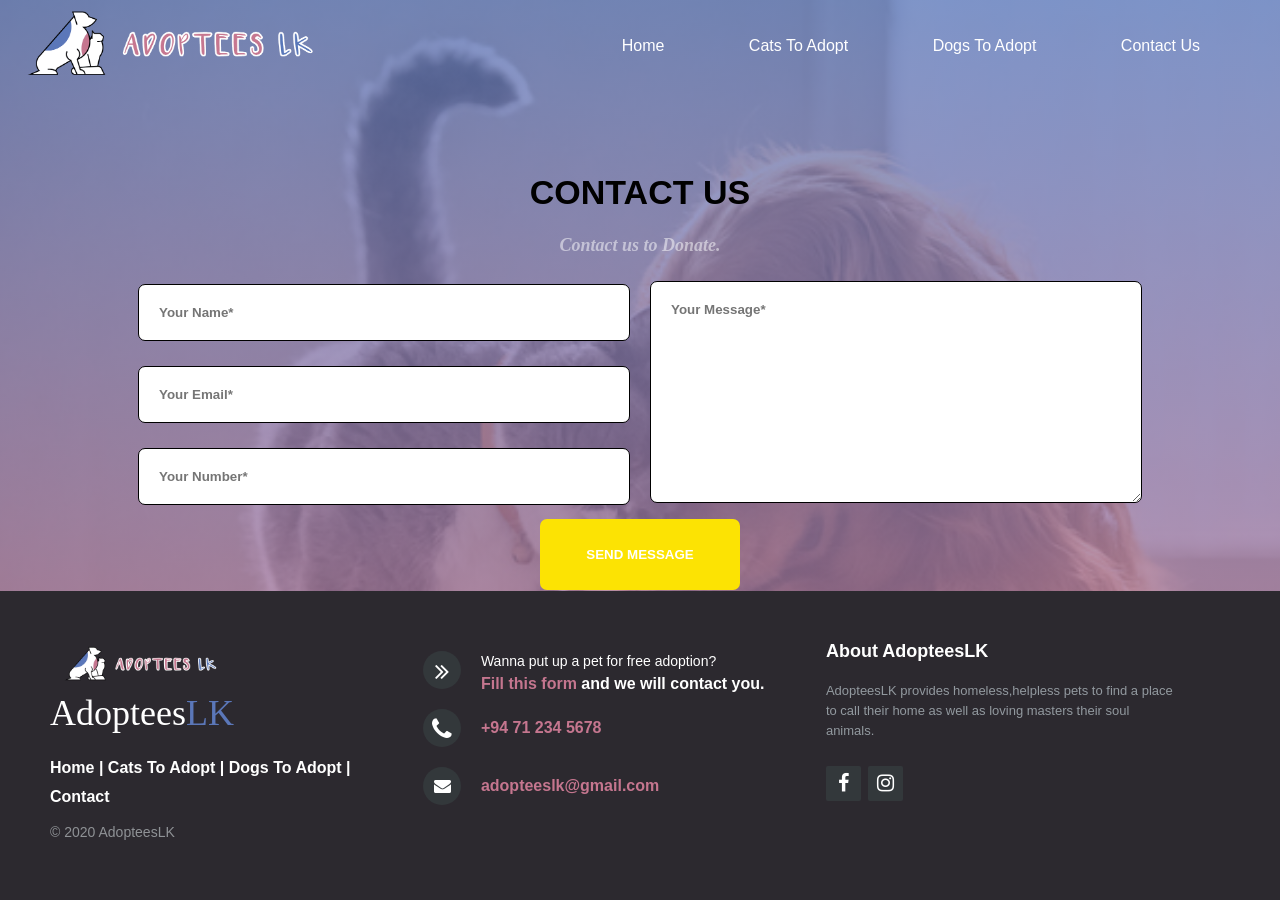
<file: Contact.html>
<!DOCTYPE html>
<html>
<head>
<title>Contact Us</title>
<link rel="stylesheet" type="text/css" href="style.css">
<link rel="stylesheet" href="https://maxcdn.bootstrapcdn.com/font-awesome/4.7.0/css/font-awesome.min.css">
 <script src="https://code.jquery.com/jquery-3.3.1.js"></script>
</head>
<body>
			<div class="wrapper">
            <header>

                  <nav>

                        <div class="menu-icon">
                              <i class="fa fa-bars fa-2x"></i>
                        </div>

                        <div class="logo">
                              <a href="index.html"><img class="logo" src="images/logo.png"></a>
                        </div>

                        <div class="menu">
                              <ul>
                                    <li><a href="index.html">Home</a></li>
                                    <li><a href="Cats.html">Cats To Adopt</a></li>
                                    <li><a href="Dogs.html">Dogs To Adopt</a></li>
                                    <li><a href="Contact.html">Contact Us</a></li>
                              </ul>
                        </div>
                  </nav>

<div class="title">
		<h1>Contact Us</h1>
	</div>

	<div class="subheading">
		<h2>Contact us to Donate.</h2>		
	</div>


		<form method="POST" action="contactUs.php">
			<table align="center">
				<tr><td><input class="textbox" type="text" name="name" placeholder ="Your Name*"></td>
				<td rowspan="3" align="center"><textarea name="msg" class="textbox" rows="12" cols="30" placeholder="Your Message*"></textarea></td> </tr>

				<tr><td><input class="textbox" type="email" name="email" placeholder="Your Email*"></td></tr>
				<tr><td><input class="textbox" type="text" name="num" placeholder="Your Number*"></td></tr>
				<tr><td colspan="2" align="center"><button type="submit" id="submitButton">Send Message</button></td></tr>
			</table>
		</form>

            </header>
	
	<script type="text/javascript">

      // Menu-toggle button

      $(document).ready(function() {
            $(".menu-icon").on("click", function() {
                  $("nav ul").toggleClass("showing");
            });
      });

      // Scrolling Effect

      $(window).on("scroll", function() {
            if($(window).scrollTop()) {
                  $('nav').addClass('black');
            }

            else {
                  $('nav').removeClass('black');
            }
      })


      </script>
	
   <footer class="footer-distributed">
 
                  <div class="footer-left">
                   <img src="images/logo.png">
                        <h3>Adoptees<span>LK</span></h3>
 
                        <p class="footer-links">
                              <a href="index.html">Home</a>
                              |
                              <a href="Cats.html">Cats To Adopt</a>
                              |
                              <a href="dogs.html">Dogs To Adopt</a>
                              |
                              <a href="Contact.html">Contact</a>
                        </p>
 
                        <p class="footer-company-name">© 2020 AdopteesLK</p>
                  </div>
 
                  <div class="footer-center">
                        <div>
                              <i class="fa fa-angle-double-right"></i>
                                <p><span>Wanna put up a pet for free adoption?</span>
                                   <a href="https://bit.ly/adopteeslk?fbclid=IwAR0sitQP8hI0_l4h0mlBnDjtfOB4euA0mHk9pgZjZD3GdSNDlH-YTJh93Uk" target="_blank" >Fill this form</a> and we will contact you.</p>
                        </div>
 
                        <div>
                              <i class="fa fa-phone"></i>
                              <p><a href="tel:+94 71 234 5678">+94 71 234 5678</a></p>
                        </div>
                        <div>
                              <i class="fa fa-envelope"></i>
                              <p><a href="mailto:adopteeslk@gmail.com">adopteeslk@gmail.com</a></p>
                        </div>
                  </div>
                  <div class="footer-right">
                        <p class="footer-company-about">
                              <span>About AdopteesLK</span>
                              AdopteesLK provides homeless,helpless pets to find a place to call their home as well as loving masters their soul animals.</p>
                        <div class="footer-icons">
                              <a href="https://www.facebook.com/adopteeslk" target="_blank"><i class="fa fa-facebook"></i></a>      
                              <a href="https://www.instagram.com/adopteeslk" target="_blank"><i class="fa fa-instagram"></i></a>
                        </div>
                  </div>
            </footer>

</body>
</html>
</file>
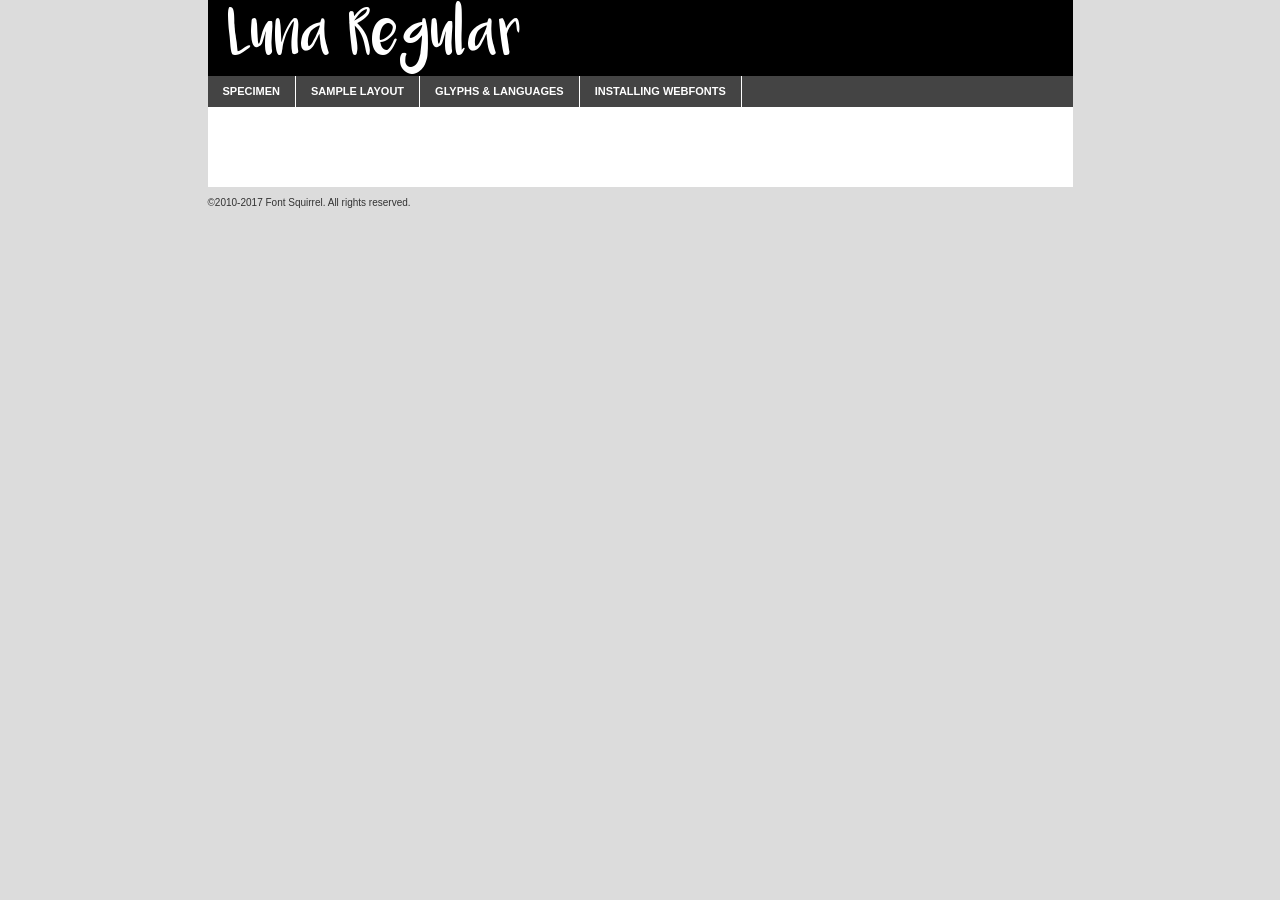
<file: Fonts/luna-demo.html>
<!DOCTYPE html PUBLIC "-//W3C//DTD XHTML 1.0 Transitional//EN"
	"http://www.w3.org/TR/xhtml1/DTD/xhtml1-transitional.dtd">

<html xmlns="http://www.w3.org/1999/xhtml" xml:lang="en" lang="en">
<head>
	<meta http-equiv="Content-Type" content="text/html; charset=utf-8" />
	<script src="http://ajax.googleapis.com/ajax/libs/jquery/1.7.2/jquery.min.js" type="text/javascript" charset="utf-8"></script>
	<script type="text/javascript">
	(function($){$.fn.easyTabs=function(option){var param=jQuery.extend({fadeSpeed:"fast",defaultContent:1,activeClass:'active'},option);$(this).each(function(){var thisId="#"+this.id;if(param.defaultContent==''){param.defaultContent=1;}
	if(typeof param.defaultContent=="number")
	{var defaultTab=$(thisId+" .tabs li:eq("+(param.defaultContent-1)+") a").attr('href').substr(1);}else{var defaultTab=param.defaultContent;}
	$(thisId+" .tabs li a").each(function(){var tabToHide=$(this).attr('href').substr(1);$("#"+tabToHide).addClass('easytabs-tab-content');});hideAll();changeContent(defaultTab);function hideAll(){$(thisId+" .easytabs-tab-content").hide();}
	function changeContent(tabId){hideAll();$(thisId+" .tabs li").removeClass(param.activeClass);$(thisId+" .tabs li a[href=#"+tabId+"]").closest('li').addClass(param.activeClass);if(param.fadeSpeed!="none")
	{$(thisId+" #"+tabId).fadeIn(param.fadeSpeed);}else{$(thisId+" #"+tabId).show();}}
	$(thisId+" .tabs li").click(function(){var tabId=$(this).find('a').attr('href').substr(1);changeContent(tabId);return false;});});}})(jQuery);
	</script>
	<link rel="stylesheet" href="specimen_files/specimen_stylesheet.css" type="text/css" charset="utf-8" />
	<link rel="stylesheet" href="stylesheet.css" type="text/css" charset="utf-8" />

	<style type="text/css">
					body{
				font-family: 'lunaregular';
							}
		</style>

	<title>Luna Regular Specimen</title>
	
	
	<script type="text/javascript" charset="utf-8">
		$(document).ready(function() {
			$('#container').easyTabs({defaultContent:1});
		});
	</script>
</head>

<body>
<div id="container">
	<div id="header">
		Luna Regular	</div>
	<ul class="tabs">
		<li><a href="#specimen">Specimen</a></li>
		<li><a href="#layout">Sample Layout</a></li>
				<li><a href="#glyphs">Glyphs &amp; Languages</a></li>
		<li><a href="#installing">Installing Webfonts</a></li>
		
	</ul>
	
	<div id="main_content">

		
			<div id="specimen">
		
				<div class="section">
					<div class="grid12 firstcol">
						<div class="huge">AaBb</div>
					</div>
				</div>
		
				<div class="section">
					<div class="glyph_range">A&#x200B;B&#x200b;C&#x200b;D&#x200b;E&#x200b;F&#x200b;G&#x200b;H&#x200b;I&#x200b;J&#x200b;K&#x200b;L&#x200b;M&#x200b;N&#x200b;O&#x200b;P&#x200b;Q&#x200b;R&#x200b;S&#x200b;T&#x200b;U&#x200b;V&#x200b;W&#x200b;X&#x200b;Y&#x200b;Z&#x200b;a&#x200b;b&#x200b;c&#x200b;d&#x200b;e&#x200b;f&#x200b;g&#x200b;h&#x200b;i&#x200b;j&#x200b;k&#x200b;l&#x200b;m&#x200b;n&#x200b;o&#x200b;p&#x200b;q&#x200b;r&#x200b;s&#x200b;t&#x200b;u&#x200b;v&#x200b;w&#x200b;x&#x200b;y&#x200b;z&#x200b;1&#x200b;2&#x200b;3&#x200b;4&#x200b;5&#x200b;6&#x200b;7&#x200b;8&#x200b;9&#x200b;0&#x200b;&amp;&#x200b;.&#x200b;,&#x200b;?&#x200b;!&#x200b;&#64;&#x200b;(&#x200b;)&#x200b;#&#x200b;$&#x200b;%&#x200b;*&#x200b;+&#x200b;-&#x200b;=&#x200b;:&#x200b;;</div>
				</div>
				<div class="section">
					<div class="grid12 firstcol">
						<table class="sample_table">
							<tr><td>10</td><td class="size10">abcdefghijklmnopqrstuvwxyzABCDEFGHIJKLMNOPQRSTUVWXYZ0123456789abcdefghijklmnopqrstuvwxyzABCDEFGHIJKLMNOPQRSTUVWXYZ0123456789abcdefghijklmnopqrstuvwxyzABCDEFGHIJKLMNOPQRSTUVWXYZ</td></tr>
							<tr><td>11</td><td class="size11">abcdefghijklmnopqrstuvwxyzABCDEFGHIJKLMNOPQRSTUVWXYZ0123456789abcdefghijklmnopqrstuvwxyzABCDEFGHIJKLMNOPQRSTUVWXYZ0123456789abcdefghijklmnopqrstuvwxyzABCDEFGHIJKLMNOPQRSTUVWXYZ</td></tr>
							<tr><td>12</td><td class="size12">abcdefghijklmnopqrstuvwxyzABCDEFGHIJKLMNOPQRSTUVWXYZ0123456789abcdefghijklmnopqrstuvwxyzABCDEFGHIJKLMNOPQRSTUVWXYZ0123456789abcdefghijklmnopqrstuvwxyzABCDEFGHIJKLMNOPQRSTUVWXYZ</td></tr>
							<tr><td>13</td><td class="size13">abcdefghijklmnopqrstuvwxyzABCDEFGHIJKLMNOPQRSTUVWXYZ0123456789abcdefghijklmnopqrstuvwxyzABCDEFGHIJKLMNOPQRSTUVWXYZ0123456789abcdefghijklmnopqrstuvwxyzABCDEFGHIJKLMNOPQRSTUVWXYZ</td></tr>
							<tr><td>14</td><td class="size14">abcdefghijklmnopqrstuvwxyzABCDEFGHIJKLMNOPQRSTUVWXYZ0123456789abcdefghijklmnopqrstuvwxyzABCDEFGHIJKLMNOPQRSTUVWXYZ0123456789abcdefghijklmnopqrstuvwxyzABCDEFGHIJKLMNOPQRSTUVWXYZ</td></tr>
							<tr><td>16</td><td class="size16">abcdefghijklmnopqrstuvwxyzABCDEFGHIJKLMNOPQRSTUVWXYZ0123456789abcdefghijklmnopqrstuvwxyzABCDEFGHIJKLMNOPQRSTUVWXYZ</td></tr>
							<tr><td>18</td><td class="size18">abcdefghijklmnopqrstuvwxyzABCDEFGHIJKLMNOPQRSTUVWXYZ0123456789abcdefghijklmnopqrstuvwxyzABCDEFGHIJKLMNOPQRSTUVWXYZ</td></tr>
							<tr><td>20</td><td class="size20">abcdefghijklmnopqrstuvwxyzABCDEFGHIJKLMNOPQRSTUVWXYZ0123456789abcdefghijklmnopqrstuvwxyzABCDEFGHIJKLMNOPQRSTUVWXYZ</td></tr>
							<tr><td>24</td><td class="size24">abcdefghijklmnopqrstuvwxyzABCDEFGHIJKLMNOPQRSTUVWXYZ0123456789abcdefghijklmnopqrstuvwxyzABCDEFGHIJKLMNOPQRSTUVWXYZ</td></tr>
							<tr><td>30</td><td class="size30">abcdefghijklmnopqrstuvwxyzABCDEFGHIJKLMNOPQRSTUVWXYZ0123456789abcdefghijklmnopqrstuvwxyzABCDEFGHIJKLMNOPQRSTUVWXYZ</td></tr>
							<tr><td>36</td><td class="size36">abcdefghijklmnopqrstuvwxyzABCDEFGHIJKLMNOPQRSTUVWXYZ0123456789abcdefghijklmnopqrstuvwxyzABCDEFGHIJKLMNOPQRSTUVWXYZ</td></tr>
							<tr><td>48</td><td class="size48">abcdefghijklmnopqrstuvwxyzABCDEFGHIJKLMNOPQRSTUVWXYZ0123456789abcdefghijklmnopqrstuvwxyzABCDEFGHIJKLMNOPQRSTUVWXYZ</td></tr>
							<tr><td>60</td><td class="size60">abcdefghijklmnopqrstuvwxyzABCDEFGHIJKLMNOPQRSTUVWXYZ0123456789abcdefghijklmnopqrstuvwxyzABCDEFGHIJKLMNOPQRSTUVWXYZ</td></tr>
							<tr><td>72</td><td class="size72">abcdefghijklmnopqrstuvwxyzABCDEFGHIJKLMNOPQRSTUVWXYZ0123456789abcdefghijklmnopqrstuvwxyzABCDEFGHIJKLMNOPQRSTUVWXYZ</td></tr>
							<tr><td>90</td><td class="size90">abcdefghijklmnopqrstuvwxyzABCDEFGHIJKLMNOPQRSTUVWXYZ0123456789abcdefghijklmnopqrstuvwxyzABCDEFGHIJKLMNOPQRSTUVWXYZ</td></tr>
						</table>
				
					</div>
			
				</div>
		
		
		
								<div class="section" id="bodycomparison">


										<div id="xheight">
				<div class="fontbody">&#x25FC;&#x25FC;&#x25FC;&#x25FC;&#x25FC;&#x25FC;&#x25FC;&#x25FC;&#x25FC;&#x25FC;&#x25FC;&#x25FC;&#x25FC;&#x25FC;&#x25FC;&#x25FC;&#x25FC;&#x25FC;&#x25FC;&#x25FC;&#x25FC;&#x25FC;&#x25FC;&#x25FC;&#x25FC;&#x25FC;&#x25FC;&#x25FC;&#x25FC;&#x25FC;&#x25FC;&#x25FC;&#x25FC;&#x25FC;&#x25FC;&#x25FC;&#x25FC;&#x25FC;&#x25FC;&#x25FC;&#x25FC;&#x25FC;&#x25FC;&#x25FC;&#x25FC;&#x25FC;&#x25FC;&#x25FC;&#x25FC;&#x25FC;&#x25FC;&#x25FC;&#x25FC;&#x25FC;&#x25FC;&#x25FC;&#x25FC;&#x25FC;&#x25FC;&#x25FC;&#x25FC;&#x25FC;&#x25FC;&#x25FC;&#x25FC;&#x25FC;&#x25FC;&#x25FC;&#x25FC;&#x25FC;&#x25FC;&#x25FC;&#x25FC;&#x25FC;&#x25FC;&#x25FC;&#x25FC;&#x25FC;&#x25FC;&#x25FC;&#x25FC;&#x25FC;&#x25FC;&#x25FC;&#x25FC;&#x25FC;&#x25FC;&#x25FC;&#x25FC;&#x25FC;&#x25FC;&#x25FC;&#x25FC;&#x25FC;&#x25FC;&#x25FC;&#x25FC;&#x25FC;&#x25FC;body</div><div class="arialbody">body</div><div class="verdanabody">body</div><div class="georgiabody">body</div></div>
										<div class="fontbody" style="z-index:1">
											body<span>Luna Regular</span>
										</div>
										<div class="arialbody" style="z-index:1">
											body<span>Arial</span>
										</div>
										<div class="verdanabody" style="z-index:1">
											body<span>Verdana</span>
										</div>
										<div class="georgiabody" style="z-index:1">
											body<span>Georgia</span>
										</div>



								</div>
		
		
				<div class="section psample psample_row1" id="">
					
					<div class="grid2 firstcol">
						<p class="size10"><span>10.</span>Aenean lacinia bibendum nulla sed consectetur. Fusce dapibus, tellus ac cursus commodo, tortor mauris condimentum nibh, ut fermentum massa justo sit amet risus. Nullam id dolor id nibh ultricies vehicula ut id elit. Cum sociis natoque penatibus et magnis dis parturient montes, nascetur ridiculus mus. Nulla vitae elit libero, a pharetra augue.</p>
			
					</div>
					<div class="grid3">
						<p class="size11"><span>11.</span>Aenean lacinia bibendum nulla sed consectetur. Fusce dapibus, tellus ac cursus commodo, tortor mauris condimentum nibh, ut fermentum massa justo sit amet risus. Nullam id dolor id nibh ultricies vehicula ut id elit. Cum sociis natoque penatibus et magnis dis parturient montes, nascetur ridiculus mus. Nulla vitae elit libero, a pharetra augue.</p>
			
					</div>
					<div class="grid3">
						<p class="size12"><span>12.</span>Aenean lacinia bibendum nulla sed consectetur. Fusce dapibus, tellus ac cursus commodo, tortor mauris condimentum nibh, ut fermentum massa justo sit amet risus. Nullam id dolor id nibh ultricies vehicula ut id elit. Cum sociis natoque penatibus et magnis dis parturient montes, nascetur ridiculus mus. Nulla vitae elit libero, a pharetra augue.</p>
			
					</div>
					<div class="grid4">
						<p class="size13"><span>13.</span>Aenean lacinia bibendum nulla sed consectetur. Fusce dapibus, tellus ac cursus commodo, tortor mauris condimentum nibh, ut fermentum massa justo sit amet risus. Nullam id dolor id nibh ultricies vehicula ut id elit. Cum sociis natoque penatibus et magnis dis parturient montes, nascetur ridiculus mus. Nulla vitae elit libero, a pharetra augue.</p>
			
					</div>
					<div class="white_blend"></div>
					
				</div>
				<div class="section psample psample_row2" id="">
					<div class="grid3 firstcol">
						<p class="size14"><span>14.</span>Aenean lacinia bibendum nulla sed consectetur. Fusce dapibus, tellus ac cursus commodo, tortor mauris condimentum nibh, ut fermentum massa justo sit amet risus. Nullam id dolor id nibh ultricies vehicula ut id elit. Cum sociis natoque penatibus et magnis dis parturient montes, nascetur ridiculus mus. Nulla vitae elit libero, a pharetra augue.</p>
			
					</div>
					<div class="grid4">
						<p class="size16"><span>16.</span>Aenean lacinia bibendum nulla sed consectetur. Fusce dapibus, tellus ac cursus commodo, tortor mauris condimentum nibh, ut fermentum massa justo sit amet risus. Nullam id dolor id nibh ultricies vehicula ut id elit. Cum sociis natoque penatibus et magnis dis parturient montes, nascetur ridiculus mus. Nulla vitae elit libero, a pharetra augue.</p>
			
					</div>
					<div class="grid5">
						<p class="size18"><span>18.</span>Aenean lacinia bibendum nulla sed consectetur. Fusce dapibus, tellus ac cursus commodo, tortor mauris condimentum nibh, ut fermentum massa justo sit amet risus. Nullam id dolor id nibh ultricies vehicula ut id elit. Cum sociis natoque penatibus et magnis dis parturient montes, nascetur ridiculus mus. Nulla vitae elit libero, a pharetra augue.</p>
			
					</div>

					<div class="white_blend"></div>

				</div>
				
				<div class="section psample psample_row3" id="">
					<div class="grid5 firstcol">
						<p class="size20"><span>20.</span>Aenean lacinia bibendum nulla sed consectetur. Fusce dapibus, tellus ac cursus commodo, tortor mauris condimentum nibh, ut fermentum massa justo sit amet risus. Nullam id dolor id nibh ultricies vehicula ut id elit. Cum sociis natoque penatibus et magnis dis parturient montes, nascetur ridiculus mus. Nulla vitae elit libero, a pharetra augue.</p>
					</div>
					<div class="grid7">
						<p class="size24"><span>24.</span>Aenean lacinia bibendum nulla sed consectetur. Fusce dapibus, tellus ac cursus commodo, tortor mauris condimentum nibh, ut fermentum massa justo sit amet risus. Nullam id dolor id nibh ultricies vehicula ut id elit. Cum sociis natoque penatibus et magnis dis parturient montes, nascetur ridiculus mus. Nulla vitae elit libero, a pharetra augue.</p>
					</div>
					
					<div class="white_blend"></div>
					
				</div>
				
				<div class="section psample psample_row4" id="">
					<div class="grid12 firstcol">
						<p class="size30"><span>30.</span>Aenean lacinia bibendum nulla sed consectetur. Fusce dapibus, tellus ac cursus commodo, tortor mauris condimentum nibh, ut fermentum massa justo sit amet risus. Nullam id dolor id nibh ultricies vehicula ut id elit. Cum sociis natoque penatibus et magnis dis parturient montes, nascetur ridiculus mus. Nulla vitae elit libero, a pharetra augue.</p>
					</div>
					<div class="white_blend"></div>
					
				</div>
				
				
				
				<div class="section psample psample_row1 fullreverse">
					<div class="grid2 firstcol">
						<p class="size10"><span>10.</span>Aenean lacinia bibendum nulla sed consectetur. Fusce dapibus, tellus ac cursus commodo, tortor mauris condimentum nibh, ut fermentum massa justo sit amet risus. Nullam id dolor id nibh ultricies vehicula ut id elit. Cum sociis natoque penatibus et magnis dis parturient montes, nascetur ridiculus mus. Nulla vitae elit libero, a pharetra augue.</p>
			
					</div>
					<div class="grid3">
						<p class="size11"><span>11.</span>Aenean lacinia bibendum nulla sed consectetur. Fusce dapibus, tellus ac cursus commodo, tortor mauris condimentum nibh, ut fermentum massa justo sit amet risus. Nullam id dolor id nibh ultricies vehicula ut id elit. Cum sociis natoque penatibus et magnis dis parturient montes, nascetur ridiculus mus. Nulla vitae elit libero, a pharetra augue.</p>
			
					</div>
					<div class="grid3">
						<p class="size12"><span>12.</span>Aenean lacinia bibendum nulla sed consectetur. Fusce dapibus, tellus ac cursus commodo, tortor mauris condimentum nibh, ut fermentum massa justo sit amet risus. Nullam id dolor id nibh ultricies vehicula ut id elit. Cum sociis natoque penatibus et magnis dis parturient montes, nascetur ridiculus mus. Nulla vitae elit libero, a pharetra augue.</p>
			
					</div>
					<div class="grid4">
						<p class="size13"><span>13.</span>Aenean lacinia bibendum nulla sed consectetur. Fusce dapibus, tellus ac cursus commodo, tortor mauris condimentum nibh, ut fermentum massa justo sit amet risus. Nullam id dolor id nibh ultricies vehicula ut id elit. Cum sociis natoque penatibus et magnis dis parturient montes, nascetur ridiculus mus. Nulla vitae elit libero, a pharetra augue.</p>
			
					</div>
					<div class="black_blend"></div>
					
				</div>
				
				<div class="section psample psample_row2 fullreverse">
					<div class="grid3 firstcol">
						<p class="size14"><span>14.</span>Aenean lacinia bibendum nulla sed consectetur. Fusce dapibus, tellus ac cursus commodo, tortor mauris condimentum nibh, ut fermentum massa justo sit amet risus. Nullam id dolor id nibh ultricies vehicula ut id elit. Cum sociis natoque penatibus et magnis dis parturient montes, nascetur ridiculus mus. Nulla vitae elit libero, a pharetra augue.</p>
			
					</div>
					<div class="grid4">
						<p class="size16"><span>16.</span>Aenean lacinia bibendum nulla sed consectetur. Fusce dapibus, tellus ac cursus commodo, tortor mauris condimentum nibh, ut fermentum massa justo sit amet risus. Nullam id dolor id nibh ultricies vehicula ut id elit. Cum sociis natoque penatibus et magnis dis parturient montes, nascetur ridiculus mus. Nulla vitae elit libero, a pharetra augue.</p>
			
					</div>
					<div class="grid5">
						<p class="size18"><span>18.</span>Aenean lacinia bibendum nulla sed consectetur. Fusce dapibus, tellus ac cursus commodo, tortor mauris condimentum nibh, ut fermentum massa justo sit amet risus. Nullam id dolor id nibh ultricies vehicula ut id elit. Cum sociis natoque penatibus et magnis dis parturient montes, nascetur ridiculus mus. Nulla vitae elit libero, a pharetra augue.</p>
			
					</div>
					<div class="black_blend"></div>

				</div>
				
				<div class="section psample fullreverse psample_row3" id="">
					<div class="grid5 firstcol">
						<p class="size20"><span>20.</span>Aenean lacinia bibendum nulla sed consectetur. Fusce dapibus, tellus ac cursus commodo, tortor mauris condimentum nibh, ut fermentum massa justo sit amet risus. Nullam id dolor id nibh ultricies vehicula ut id elit. Cum sociis natoque penatibus et magnis dis parturient montes, nascetur ridiculus mus. Nulla vitae elit libero, a pharetra augue.</p>
					</div>
					<div class="grid7">
						<p class="size24"><span>24.</span>Aenean lacinia bibendum nulla sed consectetur. Fusce dapibus, tellus ac cursus commodo, tortor mauris condimentum nibh, ut fermentum massa justo sit amet risus. Nullam id dolor id nibh ultricies vehicula ut id elit. Cum sociis natoque penatibus et magnis dis parturient montes, nascetur ridiculus mus. Nulla vitae elit libero, a pharetra augue.</p>
					</div>
					
					<div class="black_blend"></div>
					
				</div>
				
				<div class="section psample fullreverse psample_row4" id="" style="border-bottom: 20px #000 solid;">
					<div class="grid12 firstcol">
						<p class="size30"><span>30.</span>Aenean lacinia bibendum nulla sed consectetur. Fusce dapibus, tellus ac cursus commodo, tortor mauris condimentum nibh, ut fermentum massa justo sit amet risus. Nullam id dolor id nibh ultricies vehicula ut id elit. Cum sociis natoque penatibus et magnis dis parturient montes, nascetur ridiculus mus. Nulla vitae elit libero, a pharetra augue.</p>
					</div>
					<div class="black_blend"></div>
					
				</div>
				
				
				
				
			</div>
			
			<div id="layout">
				
				<div class="section">
					
					<div class="grid12 firstcol">
						<h1>Lorem Ipsum Dolor</h1>
						<h2>Etiam porta sem malesuada magna mollis euismod</h2>
						
						<p class="byline">By <a href="#link">Aenean Lacinia</a></p>
					</div>
				</div>
				<div class="section">
					<div class="grid8 firstcol">
						<p class="large">Donec sed odio dui. Morbi leo risus, porta ac consectetur ac, vestibulum at eros. Fusce dapibus, tellus ac cursus commodo, tortor mauris condimentum nibh, ut fermentum massa justo sit amet risus. </p>

						
						<h3>Pellentesque ornare sem</h3>

						<p>Maecenas sed diam eget risus varius blandit sit amet non magna. Maecenas faucibus mollis interdum. Donec ullamcorper nulla non metus auctor fringilla. Nullam id dolor id nibh ultricies vehicula ut id elit. Nullam id dolor id nibh ultricies vehicula ut id elit. </p>

						<p>Aenean eu leo quam. Pellentesque ornare sem lacinia quam venenatis vestibulum. Lorem ipsum dolor sit amet, consectetur adipiscing elit. Cum sociis natoque penatibus et magnis dis parturient montes, nascetur ridiculus mus. </p>

						<p>Nulla vitae elit libero, a pharetra augue. Praesent commodo cursus magna, vel scelerisque nisl consectetur et. Aenean lacinia bibendum nulla sed consectetur. </p>

						<p>Nullam quis risus eget urna mollis ornare vel eu leo. Nullam quis risus eget urna mollis ornare vel eu leo. Maecenas sed diam eget risus varius blandit sit amet non magna. Donec ullamcorper nulla non metus auctor fringilla. </p>

						<h3>Cras mattis consectetur</h3>

						<p>Aenean eu leo quam. Pellentesque ornare sem lacinia quam venenatis vestibulum. Aenean lacinia bibendum nulla sed consectetur. Integer posuere erat a ante venenatis dapibus posuere velit aliquet. Cras mattis consectetur purus sit amet fermentum. </p>

						<p>Nullam id dolor id nibh ultricies vehicula ut id elit. Nullam quis risus eget urna mollis ornare vel eu leo. Cras mattis consectetur purus sit amet fermentum.</p>
					</div>
					
					<div class="grid4 sidebar">
						
						<div class="box reverse">
							<p class="last">Nullam quis risus eget urna mollis ornare vel eu leo. Donec ullamcorper nulla non metus auctor fringilla. Cras mattis consectetur purus sit amet fermentum. Sed posuere consectetur est at lobortis. Lorem ipsum dolor sit amet, consectetur adipiscing elit. </p>
						</div>
						
						<p class="caption">Maecenas sed diam eget risus varius.</p>

						<p>Vestibulum id ligula porta felis euismod semper. Integer posuere erat a ante venenatis dapibus posuere velit aliquet. Vestibulum id ligula porta felis euismod semper. Sed posuere consectetur est at lobortis. Maecenas sed diam eget risus varius blandit sit amet non magna. Fusce dapibus, tellus ac cursus commodo, tortor mauris condimentum nibh, ut fermentum massa justo sit amet risus. </p>

					

						<p>Duis mollis, est non commodo luctus, nisi erat porttitor ligula, eget lacinia odio sem nec elit. Aenean lacinia bibendum nulla sed consectetur. Vivamus sagittis lacus vel augue laoreet rutrum faucibus dolor auctor. Aenean lacinia bibendum nulla sed consectetur. Nullam quis risus eget urna mollis ornare vel eu leo. </p>

						<p>Praesent commodo cursus magna, vel scelerisque nisl consectetur et. Donec ullamcorper nulla non metus auctor fringilla. Maecenas faucibus mollis interdum. Fusce dapibus, tellus ac cursus commodo, tortor mauris condimentum nibh, ut fermentum massa justo sit amet risus. </p>

					</div>
				</div>
				
			</div>


			



		<div id="glyphs">
			<div class="section">
				<div class="grid12 firstcol">
			
				<h1>Language Support</h1>
				<p>The subset of Luna Regular in this kit supports the following languages:<br />
			
					English, Arrernte, Bislama, Cebuano, Fijian, Gilbertese, Hmong, Ibanag, Iloko_ilokano, Interglossa_glosa, Interlingua, Lojban, Norfolk_pitcairnese, Oromo, Rotokas, Seychelles_creole, Shona, Somali, Southern_ndebele, Swahili, Swati_swazi, Tok_pisin, Warlpiri, Xhosa, Zulu, Latinbasic, Demo				</p>
				<h1>Glyph Chart</h1>
				<p>The subset of Luna Regular in this kit includes all the glyphs listed below. Unicode entities are included above each glyph to help you insert individual characters into your layout.</p>
				<div id="glyph_chart">
			
																														 <div><p>&amp;#13;</p>&#13;</div>
																				 <div><p>&amp;#32;</p>&#32;</div>
																				 <div><p>&amp;#33;</p>&#33;</div>
																				 <div><p>&amp;#34;</p>&#34;</div>
																				 <div><p>&amp;#35;</p>&#35;</div>
																				 <div><p>&amp;#36;</p>&#36;</div>
																				 <div><p>&amp;#37;</p>&#37;</div>
																				 <div><p>&amp;#38;</p>&#38;</div>
																				 <div><p>&amp;#39;</p>&#39;</div>
																				 <div><p>&amp;#40;</p>&#40;</div>
																				 <div><p>&amp;#41;</p>&#41;</div>
																				 <div><p>&amp;#42;</p>&#42;</div>
																				 <div><p>&amp;#43;</p>&#43;</div>
																				 <div><p>&amp;#44;</p>&#44;</div>
																				 <div><p>&amp;#45;</p>&#45;</div>
																				 <div><p>&amp;#46;</p>&#46;</div>
																				 <div><p>&amp;#47;</p>&#47;</div>
																				 <div><p>&amp;#48;</p>&#48;</div>
																				 <div><p>&amp;#49;</p>&#49;</div>
																				 <div><p>&amp;#50;</p>&#50;</div>
																				 <div><p>&amp;#51;</p>&#51;</div>
																				 <div><p>&amp;#52;</p>&#52;</div>
																				 <div><p>&amp;#53;</p>&#53;</div>
																				 <div><p>&amp;#54;</p>&#54;</div>
																				 <div><p>&amp;#55;</p>&#55;</div>
																				 <div><p>&amp;#56;</p>&#56;</div>
																				 <div><p>&amp;#57;</p>&#57;</div>
																				 <div><p>&amp;#58;</p>&#58;</div>
																				 <div><p>&amp;#59;</p>&#59;</div>
																				 <div><p>&amp;#60;</p>&#60;</div>
																				 <div><p>&amp;#61;</p>&#61;</div>
																				 <div><p>&amp;#62;</p>&#62;</div>
																				 <div><p>&amp;#63;</p>&#63;</div>
																				 <div><p>&amp;#64;</p>&#64;</div>
																				 <div><p>&amp;#65;</p>&#65;</div>
																				 <div><p>&amp;#66;</p>&#66;</div>
																				 <div><p>&amp;#67;</p>&#67;</div>
																				 <div><p>&amp;#68;</p>&#68;</div>
																				 <div><p>&amp;#69;</p>&#69;</div>
																				 <div><p>&amp;#70;</p>&#70;</div>
																				 <div><p>&amp;#71;</p>&#71;</div>
																				 <div><p>&amp;#72;</p>&#72;</div>
																				 <div><p>&amp;#73;</p>&#73;</div>
																				 <div><p>&amp;#74;</p>&#74;</div>
																				 <div><p>&amp;#75;</p>&#75;</div>
																				 <div><p>&amp;#76;</p>&#76;</div>
																				 <div><p>&amp;#77;</p>&#77;</div>
																				 <div><p>&amp;#78;</p>&#78;</div>
																				 <div><p>&amp;#79;</p>&#79;</div>
																				 <div><p>&amp;#80;</p>&#80;</div>
																				 <div><p>&amp;#81;</p>&#81;</div>
																				 <div><p>&amp;#82;</p>&#82;</div>
																				 <div><p>&amp;#83;</p>&#83;</div>
																				 <div><p>&amp;#84;</p>&#84;</div>
																				 <div><p>&amp;#85;</p>&#85;</div>
																				 <div><p>&amp;#86;</p>&#86;</div>
																				 <div><p>&amp;#87;</p>&#87;</div>
																				 <div><p>&amp;#88;</p>&#88;</div>
																				 <div><p>&amp;#89;</p>&#89;</div>
																				 <div><p>&amp;#90;</p>&#90;</div>
																				 <div><p>&amp;#91;</p>&#91;</div>
																				 <div><p>&amp;#92;</p>&#92;</div>
																				 <div><p>&amp;#93;</p>&#93;</div>
																				 <div><p>&amp;#94;</p>&#94;</div>
																				 <div><p>&amp;#95;</p>&#95;</div>
																				 <div><p>&amp;#97;</p>&#97;</div>
																				 <div><p>&amp;#98;</p>&#98;</div>
																				 <div><p>&amp;#99;</p>&#99;</div>
																				 <div><p>&amp;#100;</p>&#100;</div>
																				 <div><p>&amp;#101;</p>&#101;</div>
																				 <div><p>&amp;#102;</p>&#102;</div>
																				 <div><p>&amp;#103;</p>&#103;</div>
																				 <div><p>&amp;#104;</p>&#104;</div>
																				 <div><p>&amp;#105;</p>&#105;</div>
																				 <div><p>&amp;#106;</p>&#106;</div>
																				 <div><p>&amp;#107;</p>&#107;</div>
																				 <div><p>&amp;#108;</p>&#108;</div>
																				 <div><p>&amp;#109;</p>&#109;</div>
																				 <div><p>&amp;#110;</p>&#110;</div>
																				 <div><p>&amp;#111;</p>&#111;</div>
																				 <div><p>&amp;#112;</p>&#112;</div>
																				 <div><p>&amp;#113;</p>&#113;</div>
																				 <div><p>&amp;#114;</p>&#114;</div>
																				 <div><p>&amp;#115;</p>&#115;</div>
																				 <div><p>&amp;#116;</p>&#116;</div>
																				 <div><p>&amp;#117;</p>&#117;</div>
																				 <div><p>&amp;#118;</p>&#118;</div>
																				 <div><p>&amp;#119;</p>&#119;</div>
																				 <div><p>&amp;#120;</p>&#120;</div>
																				 <div><p>&amp;#121;</p>&#121;</div>
																				 <div><p>&amp;#122;</p>&#122;</div>
																				 <div><p>&amp;#160;</p>&#160;</div>
																				 <div><p>&amp;#161;</p>&#161;</div>
																				 <div><p>&amp;#173;</p>&#173;</div>
																				 <div><p>&amp;#215;</p>&#215;</div>
																				 <div><p>&amp;#247;</p>&#247;</div>
																				 <div><p>&amp;#8192;</p>&#8192;</div>
																				 <div><p>&amp;#8193;</p>&#8193;</div>
																				 <div><p>&amp;#8194;</p>&#8194;</div>
																				 <div><p>&amp;#8195;</p>&#8195;</div>
																				 <div><p>&amp;#8196;</p>&#8196;</div>
																				 <div><p>&amp;#8197;</p>&#8197;</div>
																				 <div><p>&amp;#8198;</p>&#8198;</div>
																				 <div><p>&amp;#8199;</p>&#8199;</div>
																				 <div><p>&amp;#8200;</p>&#8200;</div>
																				 <div><p>&amp;#8201;</p>&#8201;</div>
																				 <div><p>&amp;#8202;</p>&#8202;</div>
																				 <div><p>&amp;#8208;</p>&#8208;</div>
																				 <div><p>&amp;#8209;</p>&#8209;</div>
																				 <div><p>&amp;#8210;</p>&#8210;</div>
																				 <div><p>&amp;#8211;</p>&#8211;</div>
																				 <div><p>&amp;#8212;</p>&#8212;</div>
																				 <div><p>&amp;#8216;</p>&#8216;</div>
																				 <div><p>&amp;#8217;</p>&#8217;</div>
																				 <div><p>&amp;#8220;</p>&#8220;</div>
																				 <div><p>&amp;#8221;</p>&#8221;</div>
																				 <div><p>&amp;#8226;</p>&#8226;</div>
																				 <div><p>&amp;#8239;</p>&#8239;</div>
																				 <div><p>&amp;#8287;</p>&#8287;</div>
																				 <div><p>&amp;#9724;</p>&#9724;</div>
																				 <div><p>&amp;#64257;</p>&#64257;</div>
																				 <div><p>&amp;#64258;</p>&#64258;</div>
																																						</div>	
				</div>
		
		
			</div>
		</div>
		
		
		<div id="specs">
			
		</div>
	
		<div id="installing">
			<div class="section">
				<div class="grid7 firstcol">
					<h1>Installing Webfonts</h1>
					
					<p>Webfonts are supported by all major browser platforms but not all in the same way. There are currently four different font formats that must be included in order to target all browsers. This includes TTF, WOFF, EOT and SVG.</p>
					
					<h2>1. Upload your webfonts</h2>
					<p>You must upload your webfont kit to your website. They should be in or near the same directory as your CSS files.</p>
					
					<h2>2. Include the webfont stylesheet</h2>
					<p>A special CSS @font-face declaration helps the various browsers select the appropriate font it needs without causing you a bunch of headaches. Learn more about this syntax by reading the <a href="https://www.fontspring.com/blog/further-hardening-of-the-bulletproof-syntax">Fontspring blog post</a> about it. The code for it is as follows:</p>


<code>
@font-face{ 
	font-family: 'MyWebFont';
	src: url('WebFont.eot');
	src: url('WebFont.eot?#iefix') format('embedded-opentype'),
	     url('WebFont.woff') format('woff'),
	     url('WebFont.ttf') format('truetype'),
	     url('WebFont.svg#webfont') format('svg');
}
</code>

	<p>We've already gone ahead and generated the code for you. All you have to do is link to the stylesheet in your HTML, like this:</p>
	<code>&lt;link rel=&quot;stylesheet&quot; href=&quot;stylesheet.css&quot; type=&quot;text/css&quot; charset=&quot;utf-8&quot; /&gt;</code>

					<h2>3. Modify your own stylesheet</h2>
					<p>To take advantage of your new fonts, you must tell your stylesheet to use them. Look at the original @font-face declaration above and find the property called "font-family." The name linked there will be what you use to reference the font. Prepend that webfont name to the font stack in the "font-family" property, inside the selector you want to change. For example:</p>
<code>p { font-family: 'WebFont', Arial, sans-serif; }</code>

<h2>4. Test</h2>
<p>Getting webfonts to work cross-browser <em>can</em> be tricky. Use the information in the sidebar to help you if you find that fonts aren't loading in a particular browser.</p>
				</div>
				
				<div class="grid5 sidebar">
					<div class="box">
						<h2>Troubleshooting<br />Font-Face Problems</h2>
						<p>Having trouble getting your webfonts to load in your new website? Here are some tips to sort out what might be the problem.</p>

						<h3>Fonts not showing in any browser</h3>

						<p>This sounds like you need to work on the plumbing. You either did not upload the fonts to the correct directory, or you did not link the fonts properly in the CSS. If you've confirmed that all this is correct and you still have a problem, take a look at your .htaccess file and see if requests are getting intercepted.</p>

						<h3>Fonts not loading in iPhone or iPad</h3>

						<p>The most common problem here is that you are serving the fonts from an IIS server. IIS refuses to serve files that have unknown MIME types. If that is the case, you must set the MIME type for SVG to "image/svg+xml" in the server settings. Follow these instructions from Microsoft if you need help.</p>

						<h3>Fonts not loading in Firefox</h3>

						<p>The primary reason for this failure? You are still using a version Firefox older than 3.5. So upgrade already! If that isn't it, then you are very likely serving fonts from a different domain. Firefox requires that all font assets be served from the same domain. Lastly it is possible that you need to add WOFF to your list of MIME types (if you are serving via IIS.)</p>

						<h3>Fonts not loading in IE</h3>

						<p>Are you looking at Internet Explorer on an actual Windows machine or are you cheating by using a service like Adobe BrowserLab? Many of these screenshot services do not render @font-face for IE. Best to test it on a real machine.</p>

						<h3>Fonts not loading in IE9</h3>

						<p>IE9, like Firefox, requires that fonts be served from the same domain as the website. Make sure that is the case.</p>
					</div>
				</div>
			</div>
			
		</div>
	
	</div>
	<div id="footer">
		<p>&copy;2010-2017 Font Squirrel. All rights reserved.</p>
	</div>
</div>
</body>
</html>
</file>
<file: style.css>
html, body {
      margin: 0;
      padding: 0;
      width: 100%;
}

body {
      font-family: "Helvetica Neue",sans-serif;
      font-weight: lighter;
}

@font-face{
      font-family: "luna";
      src: url(fonts/Luna.ttf);
      font-style: normal;
}

header {
      width: 100%;
      height: 100vh;
      background: linear-gradient(rgba(91,119,185,0.75),rgba(197,118,143,0.75)),url(images/home.jpg) no-repeat 50% 50%;
      background-size: cover;
}

#cat{
      width: 100%;
      height: 100vh;
      background: linear-gradient(rgba(91,119,185,0.75),rgba(197,118,143,0.75)),url(images/cats/bg.jpg) no-repeat 50% 50%;
      background-size: cover;
}

#dog{
      width: 100%;
      height: 100vh;
      background: linear-gradient(rgba(91,119,185,0.75),rgba(197,118,143,0.75)),url(images/dogs/bg.jpg) no-repeat 50% 50%;
      background-size: cover;
}


.content {
      width: 94%;
      margin: 4em auto;
      font-size: 20px;
      line-height: 30px;
      text-align: justify;
}
.logo img{
      height: 90px;
      position: fixed;

}
.logo {
      line-height: 0px;
      position: fixed;
      top: 0;
      float: left;
}

nav {
      position: fixed;
      top: 0;
      width: 100%;
      line-height: 60px;
        z-index:10;

}

nav ul {
      line-height: 60px;
      list-style: none;
      background: rgba(0, 0, 0, 0);
      overflow: hidden;
      color: #fff;
      padding: 0;
      text-align: right;
      margin: 0;
      padding-right: 40px;
      transition: 1s;
}

nav.black ul {
      background: #000;
}

nav ul li {
      display: inline-block;
      padding: 16px 40px;;
}

nav ul li a {
      text-decoration: none;
      color: #fff;
      font-size: 16px;
}

.menu-icon {
      line-height: 60px;
      width: 100%;
      background: #000;
      text-align: right;
      box-sizing: border-box;
      padding: 15px 24px;
      cursor: pointer;
      color: #fff;
      display: none;
}

@media(max-width: 786px) {

      .logo img{
            position: absolute;
            top: 0;
            margin-top: 0px;
      }

      nav ul {
            max-height: 0px;
            background: #000;
      }

      nav.black ul {
            background: #000;
      }

      .showing {
            max-height: 34em;
      }

      nav ul li {
            box-sizing: border-box;
            width: 100%;
            padding: 24px;
            text-align: center;
      }

      .menu-icon {
            display: block;
      }

}

#mainhead{
      text-align: center;
      font-size: 64px;
      font-family: Luna;
      padding-top: 0;
      position: absolute;
     top: 50%;
     left: 50%;
     transform: translate(-50%, -50%);
}

.homeh2{
      text-align: center;
      font-family: Luna;
      font-size: 25px;
}

#homep{
      text-align: center;
}

.homeh3{
      text-align: center;
}

.adopth2{
      text-align: center;
      font-family: Luna;
      font-size: 25px;
}

#adoptp{
      text-align: center;
      font-size: 20px;
}

.adopth3{
      text-align: center;
}

.button {
  border-radius: 4px;
  background-color: #5b77b9;
  border: none;
  color: #FFFFFF;
  text-align: center;
  font-size: 28px;
  padding: 20px;
  width: 200px;
  transition: all 0.5s;
  cursor: pointer;
  margin: 5px;
}

.button:hover{
      background-color: #c5768f;
}

.button span {
  cursor: pointer;
  display: inline-block;
  position: relative;
  transition: 0.5s;
}

.button span:after {
  content: '\00bb';
  position: absolute;
  opacity: 0;
  top: 0;
  right: -20px;
  transition: 0.5s;
}

.button:hover span {
  padding-right: 25px;
}

.button:hover span:after {
  opacity: 1;
  right: 0;
}

.slidershow{
  width: 700px;
  height: 400px;
  overflow: hidden;
}
.middle{
  position: relative;
  top: 100%;
  left: 50%;
  transform: translate(-50%,00%);
}
.navigation{
  position: absolute;
  bottom: 20px;
  left: 50%;
  transform: translateX(-50%);
  display:inline-flex;
}
.bar{
  width: 50px;
  height: 10px;
  border: 2px solid #fff;
  margin: 6px;
  cursor: pointer;
  transition: 0.4s;
}
.bar:hover{
  background: #fff;
}

input[name="r"]{
    position: absolute;
    visibility: hidden;
}

.slides{
  width: 500%;
  height: 100%;
  display: flex;
}

.slide{
  width: 20%;
  transition: 0.6s;
}
.slide img{
  width: 100%;
  height: 100%;
}

#r1:checked ~ .s1{
  margin-left: 0;
}
#r2:checked ~ .s1{
  margin-left: -20%;
}
#r3:checked ~ .s1{
  margin-left: -40%;
}

/*Cats CSS*/
    #p-grid {
       max-width: 1200px; 
        margin: 0 auto;
        display: grid;
        grid-template-columns: 33% 33% 33%;
        align-self: center;
      }

      div.p-grid-in {
        box-sizing: border-box;
        margin: 5px; 
        padding: 10px;
        border: 1px solid #e8f0ff;
        background: #f2f7ff;
      }
      img.p-img {
        width: 100%;
        height: auto;
      }
      div.p-name {
        font-weight: bold;
        font-size: 1.1em;
      }
      div.p-desc {
        color: #888;
        font-size: 0.9em;
      }

      @media only screen and (max-width: 1024px) {
        #p-grid { grid-template-columns: 33% 33% 33%; }
      }
      @media only screen and (max-width: 600px) {
        #p-grid { grid-template-columns: 50% 50%; }
      }




















































/* Contact CSS */
#submitButton{
width: 200px;
border:none;
padding: 28px;
background-color: #fce303;
color: #fff;
border-radius: 7px;
font-size: 40;
font-weight: bold;
text-transform: uppercase;
-webkit-transition-duration:0.4s;
transition-duration: 0.4s;
}

#submitButton:hover{
      background-color: #fcb503;
      cursor: pointer;
}

.textbox{
      width: 450px;
      margin:8px;
      padding: 20px;
      border:1px solid black;
      border-radius: 7px;
      font-family: sans-serif;
      font-weight: bold;
}



.title{
      color: black;
      font-family: helvetica;
      text-align: center;
      font-size:17px;
      text-transform: uppercase;
      font-weight: bold;
      padding-top: 150px;

}

.subheading{
      font-style: italic;
      font-size: 12px;
      text-align: center;
      color: rgba(255,255,255,0.5);
      font-family: Times New Roman;
      font-weight: none;




}
footer{
  position: fixed;
  bottom: 0;
}
 
@media (max-height:800px){
  footer { position: static; }
  header { padding-top:40px; }
}
 
 
.footer-distributed{
  background-color: #2c292f;
  box-sizing: border-box;
  width: 100%;
  text-align: left;
  font: bold 16px sans-serif;
  padding: 50px 50px 60px 50px;
  margin-top: 80px;
}
 
.footer-distributed .footer-left,
.footer-distributed .footer-center,
.footer-distributed .footer-right{
  display: inline-block;
  vertical-align: top;
}
 
/* Footer left */
 
.footer-distributed .footer-left{
  width: 30%;
}
 
.footer-distributed h3{
  color:  #ffffff;
  font: normal 36px 'Cookie', cursive;
  margin: 0;
}
 
/* The company logo */
 
.footer-distributed .footer-left img{
  width: 50%;
}
 
.footer-distributed h3 span{
  color:  #5b77b9;
}
 
/* Footer links */
 
.footer-distributed .footer-links{
  color:  #ffffff;
  margin: 20px 0 12px;
}
 
.footer-distributed .footer-links a{
  display:inline-block;
  line-height: 1.8;
  text-decoration: none;
  color:  inherit;
}
 
.footer-distributed .footer-company-name{
  color:  #8f9296;
  font-size: 14px;
  font-weight: normal;
  margin: 0;
}
 
/* Footer Center */
 
.footer-distributed .footer-center{
  width: 35%;
}
 
 
.footer-distributed .footer-center i{
  background-color:  #33383b;
  color: #ffffff;
  font-size: 25px;
  width: 38px;
  height: 38px;
  border-radius: 50%;
  text-align: center;
  line-height: 42px;
  margin: 10px 15px;
  vertical-align: middle;
}
 
.footer-distributed .footer-center i.fa-envelope{
  font-size: 17px;
  line-height: 38px;
}
 
.footer-distributed .footer-center p{
  display: inline-block;
  color: #ffffff;
  vertical-align: middle;
  margin:0;
}
 
.footer-distributed .footer-center p span{
  display:block;
  font-weight: normal;
  font-size:14px;
  line-height:2;
}
 
.footer-distributed .footer-center p a{
  color:  #c5768f;
  text-decoration: none;;
}
 
 
/* Footer Right */
 
.footer-distributed .footer-right{
  width: 30%;
}
 
.footer-distributed .footer-company-about{
  line-height: 20px;
  color:  #92999f;
  font-size: 13px;
  font-weight: normal;
  margin: 0;
}
 
.footer-distributed .footer-company-about span{
  display: block;
  color:  #ffffff;
  font-size: 18px;
  font-weight: bold;
  margin-bottom: 20px;
}
 
.footer-distributed .footer-icons{
  margin-top: 25px;
}
 
.footer-distributed .footer-icons a{
  display: inline-block;
  width: 35px;
  height: 35px;
  cursor: pointer;
  background-color:  #33383b;
  border-radius: 2px;
 
  font-size: 20px;
  color: #ffffff;
  text-align: center;
  line-height: 35px;
 
  margin-right: 3px;
  margin-bottom: 5px;
}
 
/* Here is the code for Responsive Footer */
/* You can remove below code if you don't want Footer to be responsive */
 
 
@media (max-width: 880px) {
 
  .footer-distributed .footer-left,
  .footer-distributed .footer-center,
  .footer-distributed .footer-right{
    display: block;
    width: 100%;
    margin-bottom: 40px;
    text-align: center;
  }
 
  .footer-distributed .footer-center i{
    margin-left: 0;
  }
 
}

/* Footer */
/*
.footer{
      background:#343a40;
      height: 250px;
      position: absolute;
}

.footer .footer-bottom{
      background: #343a40;
      color: #686868;
      height:30px;
      text-align: center;
      position: absolute;
      bottom: 0px;
      left: 0px;
      padding-top: 10px;
      width: 100%;
}

.footer .footer-content{
      height: 209px;
      display: flex;
}

.about{
      color: white;
}

.footer .footer-content .footer-section{
      flex: 1;
      border: 1px solid white;
}

.flogo
{
      height: 90px;
      float: left;
      margin: 0px 20px;
}

.links{
      padding-left: 20px;
      color: white;
}

.links ul a{
      display: block;
      margin-bottom: 0px;
      font-size: 1.2em;
      color: #686868;
}

.links ul a:hover{
      color: white;
}
.footertext{
      text-align: left;
      padding-left: 50px;
        clear: both;
        font-size: 17px;
}

.socials{
      padding-left: 20px;
      color: white;
}

.fa-facebook-square{
      padding-left: 100px;
}

.fa-instagram{
      padding-top: 20px;
      padding-left: 100px;
}

.fb{
      float: right;
      padding-right: 190px;
      color: white;
}

.insta{
      float: right;
      bottom: 49px;
      position: relative;
      padding-right: 173px;
      color: white;
}
</file>
<file: Fonts/specimen_files/specimen_stylesheet.css>
@import url('grid_12-825-55-15.css');

/*  
	CSS Reset by Eric Meyer - Released under Public Domain
    http://meyerweb.com/eric/tools/css/reset/
*/
html, body, div, span, applet, object, iframe,
h1, h2, h3, h4, h5, h6, p, blockquote, pre,
a, abbr, acronym, address, big, cite, code,
del, dfn, em, font, img, ins, kbd, q, s, samp,
small, strike, strong, sub, sup, tt, var,
b, u, i, center, dl, dt, dd, ol, ul, li,
fieldset, form, label, legend, table, 
caption, tbody, tfoot, thead, tr, th, td 
                  {margin: 0;padding: 0;border: 0;outline: 0;
                  font-size: 100%;vertical-align: baseline;
                  background: transparent;}
body              {line-height: 1;}
ol, ul            {list-style: none;}
blockquote, q     {quotes: none;}
blockquote:before, blockquote:after,
q:before, q:after {content: '';	content: none;}
:focus            {outline: 0;}
ins               {text-decoration: none;}
del               {text-decoration: line-through;}
table             {border-collapse: collapse;border-spacing: 0;}




body {
	color: #000;
	background-color: #dcdcdc;
}

a {
	text-decoration: none;
	color: #1883ba;
}

h1{
	font-size: 32px;
	font-weight: normal;
	font-style: normal;
	margin-bottom: 18px;
}

h2{
	font-size: 18px;
}

#container {
	width: 865px;
	margin: 0px auto;
}


#header {
	padding: 20px;
	font-size: 36px;
	background-color: #000;
	color: #fff;
}

#header span {
	color: #666;
}
#main_content {
	background-color: #fff;
	padding: 60px 20px 20px;
}


#footer p {
	margin: 0;
	padding-top: 10px;
	padding-bottom: 50px;
	color: #333;
	font: 10px Arial, sans-serif;
}

.tabs {
	width: 100%;
	height: 31px;
	background-color: #444;
}
.tabs li {
	float:  left;
	margin: 0;
	overflow: hidden;
	background-color: #444;
}
.tabs li a {
	display: block;
	color: #fff;
	text-decoration: none;
	font: bold 11px/11px 'Arial';
	text-transform: uppercase;
	padding: 10px 15px;
	border-right: 1px solid #fff;
}

.tabs li a:hover {
		background-color: #00b3ff;

}

.tabs li.active a {
	color:  #000;
	background-color: #fff;
}



div.huge {
	
	font-size: 300px;
	line-height: 1em;
	padding: 0;
	letter-spacing: -.02em;
	overflow: hidden;
}
div.glyph_range {
	font-size: 72px;
	line-height: 1.1em;
}

.size10{ font-size: 10px; }
.size11{ font-size: 11px; }
.size12{ font-size: 12px; }
.size13{ font-size: 13px; }
.size14{ font-size: 14px; }
.size16{ font-size: 16px; }
.size18{ font-size: 18px; }
.size20{ font-size: 20px; }
.size24{ font-size: 24px; }
.size30{ font-size: 30px; }
.size36{ font-size: 36px; }
.size48{ font-size: 48px; }
.size60{ font-size: 60px; }
.size72{ font-size: 72px; }
.size90{ font-size: 90px; }


.psample_row1 {	height: 120px;}
.psample_row1 {	height: 120px;}
.psample_row2 {	height: 160px;}
.psample_row3 {	height: 160px;}
.psample_row4 {	height: 160px;}

.psample {
	overflow: hidden;
	position: relative;
}
.psample p {
	line-height: 1.3em;
	display: block;
	overflow: hidden;
	margin: 0;
}

.psample span {
	margin-right: .5em;
}

.white_blend {
	width: 100%;
	height: 61px;
	background-image: url([data-uri]);
	position: absolute;
	bottom: 0;
}
.black_blend {
	width: 100%;
	height: 61px;
	background-image: url([data-uri]);
	position: absolute;
	bottom: 0;
}
.fullreverse {
	background:  #000 !important;
	color:  #fff !important;
	margin-left: -20px;
	padding-left: 20px;
	margin-right: -20px;
	padding-right: 20px;
	padding: 20px;
	margin-bottom:0;
}


.sample_table td {
	padding-top: 3px;
	padding-bottom:5px;
	padding-left: 5px;
	vertical-align: middle;
	line-height: 1.2em;
}

.sample_table td:first-child {
	background-color: #eee;
	text-align: right;
	padding-right: 5px;
	padding-left: 0;
	padding: 5px;
	font: 11px/12px "Courier New", Courier, mono;
}

code {
	white-space: pre;
	background-color: #eee;
	display: block;
	padding: 10px;
	margin-bottom: 18px;
	overflow: auto;
}


.bottom,.last 	{margin-bottom:0 !important; padding-bottom:0 !important;}

.box  { 
  padding: 18px; 
  margin-bottom: 18px; 
  background: #eee; 
}

.reverse,.reversed { background:  #000 !important;color:  #fff !important; border: none !important;}

#bodycomparison {
	position: relative;
	overflow: hidden;
	font-size: 72px;
	height: 90px;
	white-space: nowrap;
}

#bodycomparison div{
	font-size: 72px;
	line-height: 90px;
	display: inline;
	margin: 0 15px 0 0;
	padding: 0;
}

#bodycomparison div span{
	font: 10px Arial;
	position: absolute;
	left: 0;
}
#xheight {
	float: none;
	position: absolute;
	color: #d9f3ff;
	font-size: 72px;
	line-height: 90px;
}

.fontbody {
 position: relative;
}
.arialbody{
	font-family: Arial;
	position: relative;
}
.verdanabody{
	font-family: Verdana;
	position: relative;
}
.georgiabody{
	font-family: Georgia;
	position: relative;
}

/* @group Layout page
 */

#layout h1 {
	font-size: 36px;
	line-height: 42px;
	font-weight: normal;
	font-style: normal;
}

#layout h2 {
	font-size: 24px;
	line-height: 23px;
	font-weight: normal;
	font-style: normal;
}

#layout h3 {
	font-size: 22px;
	line-height: 1.4em;
	margin-top: 1em;
	font-weight: normal;
	font-style: normal;
}


#layout p.byline {
	font-size: 12px;
	margin-top: 18px;
	line-height: 12px;
	margin-bottom: 0;
}
#layout p {
	font-size: 14px;
	line-height: 21px;
	margin-bottom: .5em;
}

#layout p.large{
	font-size: 18px;
	line-height: 26px;
}

#layout .sidebar p{
	font-size: 12px;
	line-height: 1.4em;
}

#layout p.caption {
	font-size: 10px;
	margin-top: -16px;
	margin-bottom: 18px;
}

/* @end */

/* @group Glyphs */

#glyph_chart div{
	background-color: #d9f3ff;
	color: black;
	float: left;
	font-size: 36px;
	height: 1.2em;
	line-height: 1.2em;
	margin-bottom: 1px;
	margin-right: 1px;
	text-align: center;
	width: 1.2em;
	position: relative;
	padding: .6em .2em .2em;
}

#glyph_chart div p {
	position: absolute;
	left: 0;
	top: 0;
	display: block;
	text-align: center;
	font: bold 9px Arial, sans-serif;
	background-color: #3a768f;
	width: 100%;
	color: #fff;
	padding: 2px 0;
}


#glyphs h1 {
	font-family: Arial, sans-serif;
}
/* @end */

/* @group Installing */

#installing {
	font: 13px Arial, sans-serif;
}

#installing p,
#glyphs p{
	line-height: 1.2em;
	margin-bottom: 18px;
	font: 13px Arial, sans-serif;
}



#installing h3{
	font-size: 15px;
	margin-top: 18px;
}

/* @end */

#rendering h1 {
	font-family: Arial, sans-serif;
}
.render_table td {
	font: 11px "Courier New", Courier, mono;
	vertical-align: middle;
}
</file>
<file: Fonts/stylesheet.css>
/*! Generated by Font Squirrel (https://www.fontsquirrel.com) on January 4, 2020 */



@font-face {
    font-family: 'lunaregular';
    src: url('luna-webfont.woff2') format('woff2'),
         url('luna-webfont.woff') format('woff');
    font-weight: normal;
    font-style: normal;

}
</file>
